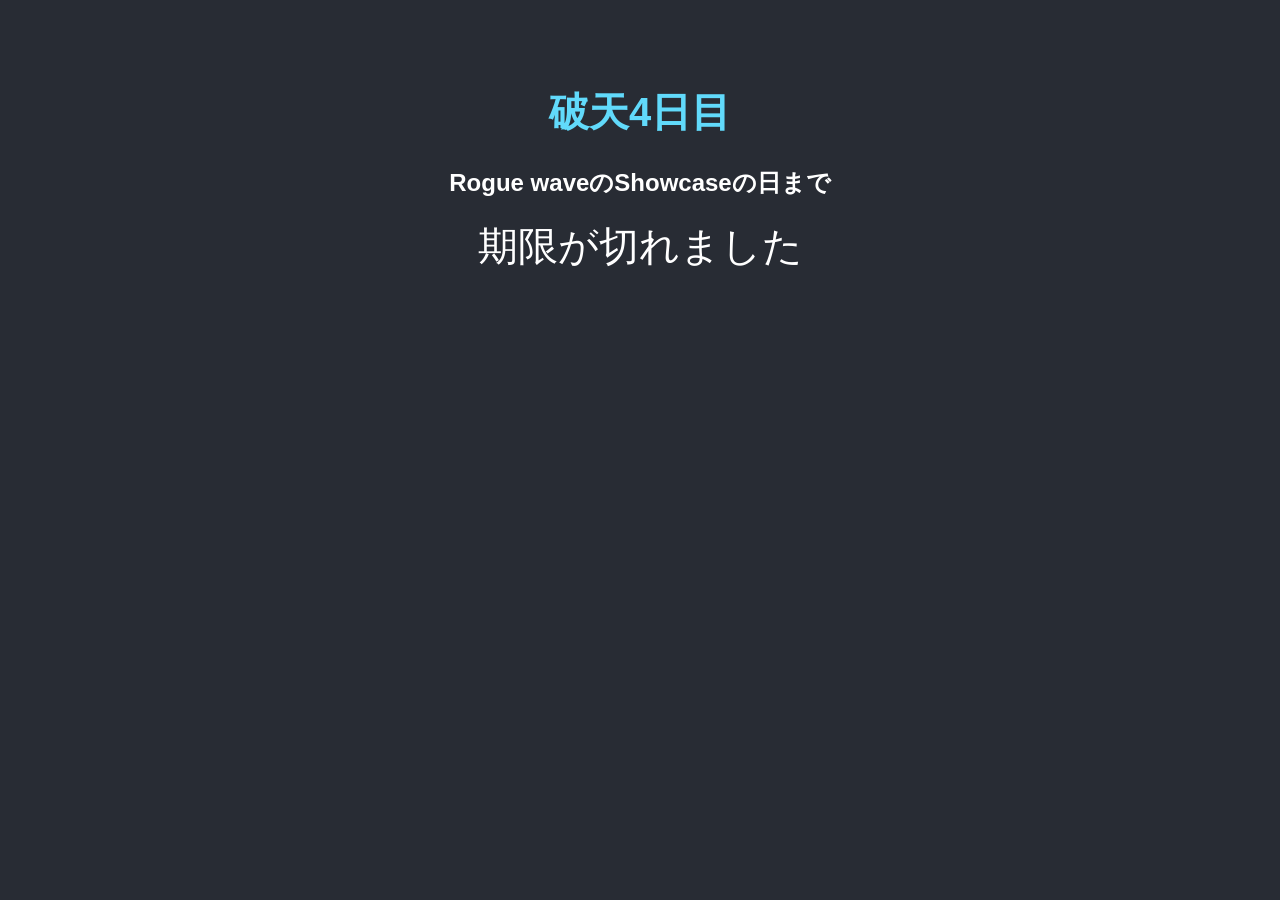
<file: Espresso.html>
<!DOCTYPE html>
<html lang="ja">
<head>
<meta charset="UTF-8">
<meta name="viewport" content="width=device-width">
<title>カウントダウンタイマー</title>
<style>
  body {
    font-family: 'Arial', sans-serif;
    background-color: #282c34;
    color: white;
    text-align: center;
    padding-top: 50px;
  }
  h1 {
    font-size: 40px;
    color: #61dafb;
  }
  p {
    font-size: 30px;
  }
  #timer {
    font-size: 40px;
    margin-top: 20px;
  }
</style>
<script>
// 目標日時を設定
const countDownDate = new Date("July 28, 2024 00:00:00").getTime();

// 0.01秒ごとに更新する関数をセット
const x = setInterval(function() {

  // 現在の日時を取得
  const now = new Date().getTime();

  // 目標日時までの残り時間を計算
  const distance = countDownDate - now;

  // 日数、時間、分、秒を計算
  const days = Math.floor(distance / (1000 * 60 * 60 * 24));
  const hours = Math.floor((distance % (1000 * 60 * 60 * 24)) / (1000 * 60 * 60));
  const minutes = Math.floor((distance % (1000 * 60 * 60)) / (1000 * 60));
  const seconds = ((distance % (1000 * 60)) / 1000).toFixed(2); // 小数点以下4桁まで表示

  // 結果をid="timer"の要素に表示
  document.getElementById("timer").innerHTML = days + "日" + hours + "時間"
  + minutes + "分" + seconds + "秒";

  // 時間が0になったら停止
  if (distance < 0) {
    clearInterval(x);
    document.getElementById("timer").innerHTML = "期限が切れました";
  }
}, 10); // 10ミリ秒ごとに更新
</script>
</head>
<body>

<h1>破天4日目</h1>
<h2>Rogue waveのShowcaseの日まで</h2>
<p id="timer"></p>

</body>
</html>
</file>
